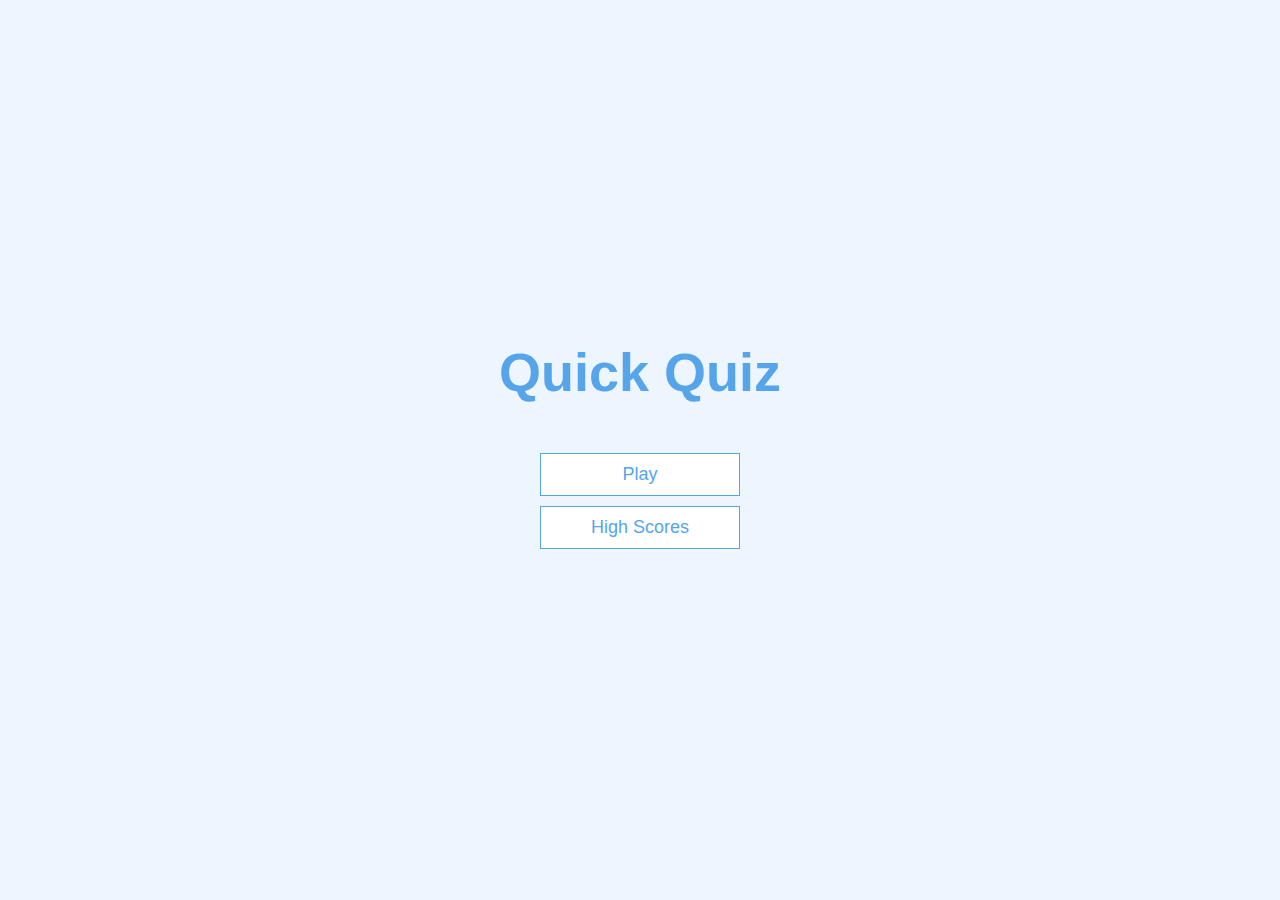
<file: index.html>
<!DOCTYPE html>
<html lang="en">
  <head>
    <meta charset="UTF-8" />
    <meta name="viewport" content="width=device-width, initial-scale=1.0" />
    <title>Quiz App</title>
    <link rel="stylesheet" href="app.css" />
  </head>
  <body>
    <div class="container">
      <div id="home" class="flex-center flex-column">
        <h1>Quick Quiz</h1>
        <a class="btn" href="/game.html">Play</a>
        <a class="btn" href="/highscores.html">High Scores</a>
      </div>
    </div>
  </body>
</html>
</file>
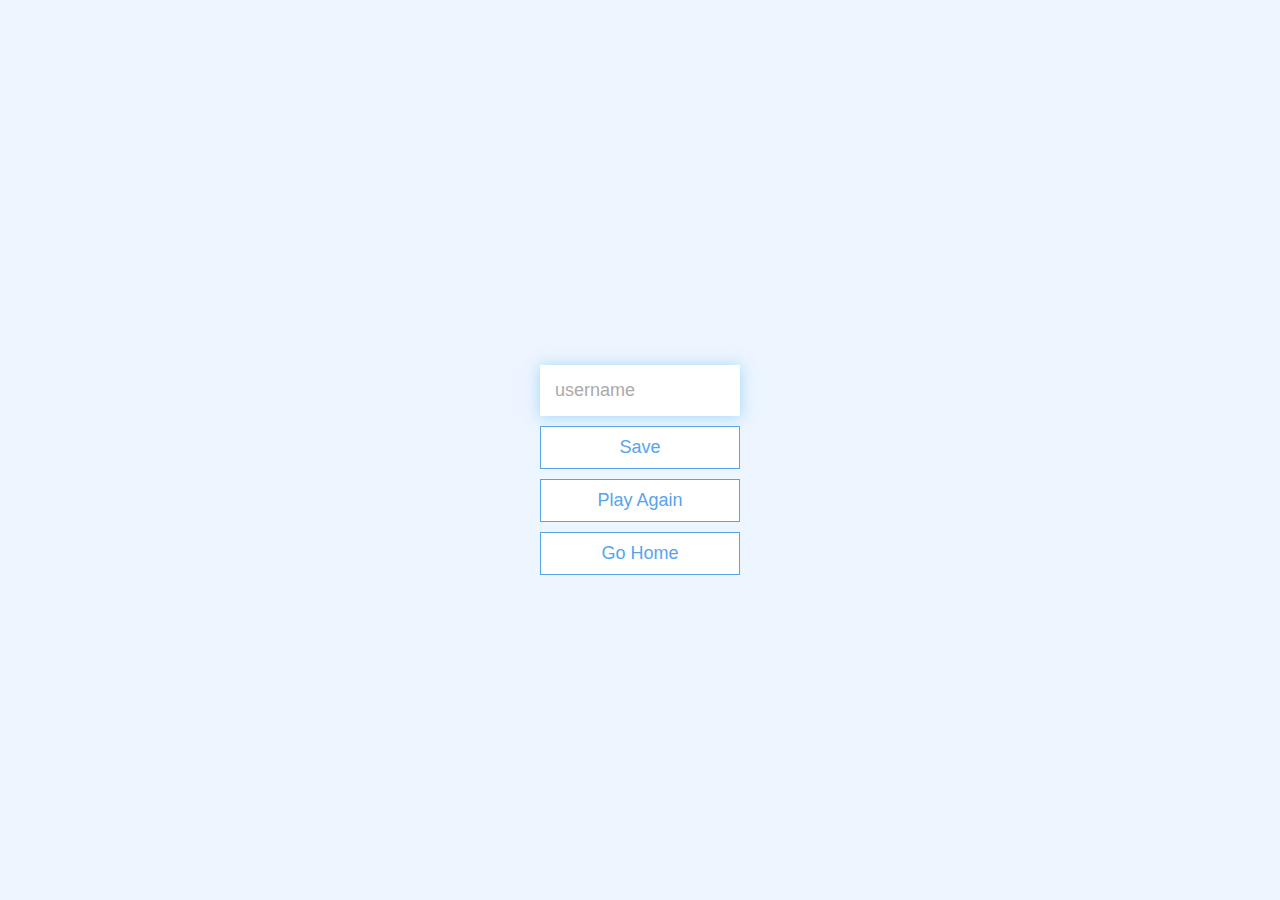
<file: end.html>
<!DOCTYPE html>
<html lang="en">
  <head>
    <meta charset="UTF-8" />
    <meta name="viewport" content="width=device-width, initial-scale=1.0" />
    <title>Congrats!</title>
    <link rel="stylesheet" href="app.css" />
  </head>
  <body>
    <div class="container">
      <div id="end" class="flex-center flex-column">
        <h1 id="finalScore"></h1>
        <form>
          <input
            type="text"
            name="username"
            id="username"
            placeholder="username"
          />
          <button
            type="submit"
            class="btn"
            id="saveScoreBtn"
            onclick="saveHighScore(event)"
            disabled
          >
            Save
          </button>
        </form>
        <a class="btn" href="/game.html">Play Again</a>
        <a class="btn" href="/">Go Home</a>
      </div>
    </div>

    <script src="end.js"></script>
  </body>
</html>
</file>
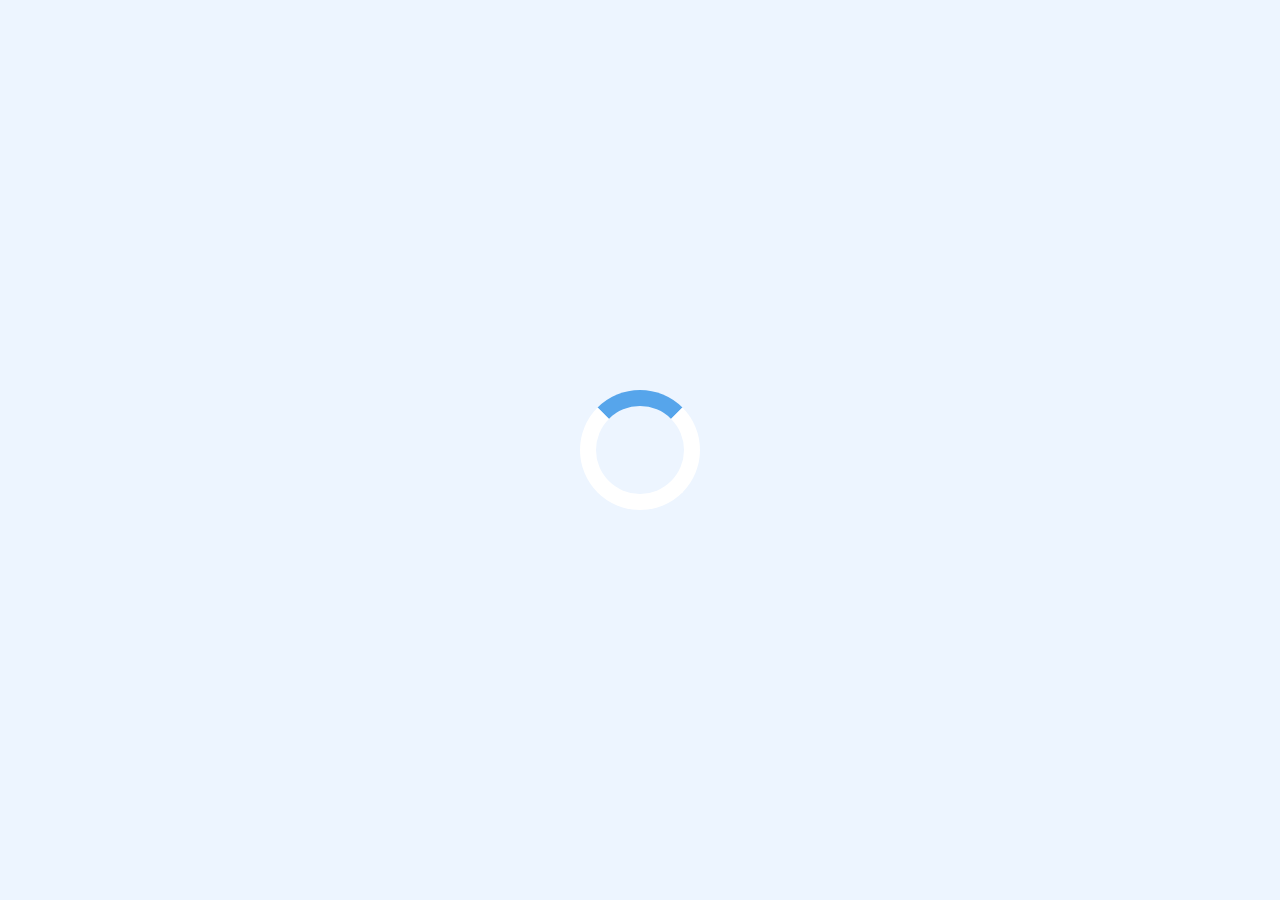
<file: game.html>
<!DOCTYPE html>
<html lang="en">
  <head>
    <meta charset="UTF-8" />
    <meta name="viewport" content="width=device-width, initial-scale=1.0" />
    <title>Quick Quiz - Play</title>
    <link rel="stylesheet" href="app.css" />
    <link rel="stylesheet" href="game.css" />
  </head>
  <body>
    <div class="container">
      <div id="loader"></div>
      <div id="game" class="justify-center flex-column hidden">
        <div id="hud">
          <div id="hud-item">
            <p id="progressText" class="hud-prefix">Question</p>
            <div id="progressBar">
              <div id="progressBarFull"></div>
            </div>
          </div>

          <div id="hud-item">
            <p class="hud-prefix">Score</p>
            <h1 class="hud-main-text" id="score">0</h1>
          </div>
        </div>
        <h2 id="question"></h2>
        <div class="choice-container">
          <p class="choice-prefix">A</p>
          <p class="choice-text" data-number="1"></p>
        </div>

        <div class="choice-container">
          <p class="choice-prefix">B</p>
          <p class="choice-text" data-number="2"></p>
        </div>

        <div class="choice-container">
          <p class="choice-prefix">C</p>
          <p class="choice-text" data-number="3"></p>
        </div>

        <div class="choice-container">
          <p class="choice-prefix">D</p>
          <p class="choice-text" data-number="4"></p>
        </div>
      </div>
    </div>
    <script src="game.js"></script>
  </body>
</html>
</file>
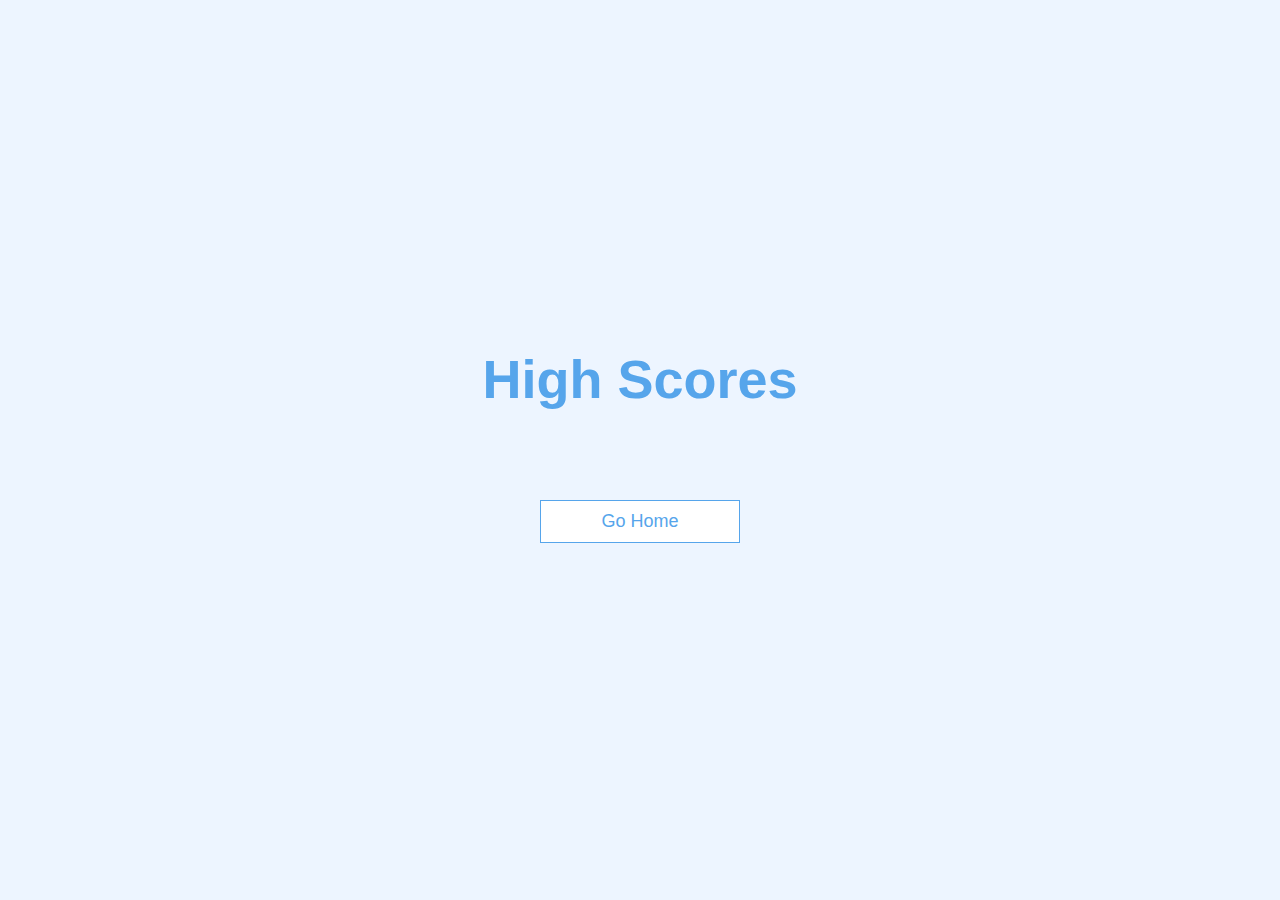
<file: highscores.html>
<!DOCTYPE html>
<html lang="en">
  <head>
    <meta charset="UTF-8" />
    <meta name="viewport" content="width=device-width, initial-scale=1.0" />
    <title>High Scores</title>
    <link rel="stylesheet" href="app.css" />
    <link rel="stylesheet" href="highscores.css" />
  </head>
  <body>
    <div class="container">
      <div id="highScores" class="flex-center flex-column">
        <h1 id="finalScore">High Scores</h1>
        <ul id="highScoresList"></ul>
        <a class="btn" href="/">Go Home</a>
      </div>
    </div>

    <script src="highscores.js"></script>
  </body>
</html>
</file>
<file: app.css>
:root {
  background-color: #edf5ff;
  font-size: 62.5%;
}

* {
  box-sizing: border-box;
  font-family: Arial, Helvetica, sans-serif;
  margin: 0;
  padding: 0;
  color: #333;
}

h1,
h2,
h3,
h4 {
  margin-bottom: 1rem;
}

h1{
  font-size: 5.4rem;
  color: #56a5eb;
  margin-bottom: 5rem;
}

h1 > span{
  font-size: 2.4rem;
  font-weight: 500;
}

h2{
  font-size: 4.2rem;
  margin-bottom: 4rem;
  font-weight: 700;
  font-weight: 700;


}

h3{
  font-size: 2.8rem;
  font-weight: 500;
}

.container{
  width: 100vw;
  height: 100vh;
  display: flex;
  justify-content: center;
  align-items: center;
  max-width: 80rem;
  margin: 0 auto;
  padding: 2rem;
}

.container > * {
  width: 100%;
}

.flex-column{
  display: flex;
  flex-direction: column;
}

.flex-center{
  justify-content: center;
  align-items: center;
}

.justify-center{
  justify-content: center;
}

.text-center{
  text-align: center;
}

.hidden{
  display: none;
}

/* BUTTONS */

.btn{
  font-size: 1.8rem;
  padding: 1rem 0;
  width: 20rem;
  text-align: center;
  border: 0.1rem solid #56a5eb;
  margin-bottom: 1rem;
  text-decoration: none;
  color:#56a5eb;
  background-color: white;
}

.btn:hover{
  cursor: pointer;
  box-shadow: 0 0.4rem 1.4rem 0 rgba(86,185,235,0.5);
  transform: translateY(-0.1rem);
  transition: transform 150ms;
}

.btn[disabled]:hover{
  cursor: not-allowed;
  box-shadow: none;
  transform: noneß;
}

/* FORMS */

form {
  width: 100%;
  display: flex;
  flex-direction: column;
  align-items: center;
}

input{
  margin-bottom: 1rem;
  width: 20rem;
  padding: 1.5rem;
  font-size: 1.8rem;
  border: none;
  box-shadow: 0 0.1rem 1.4rem 0 rgba(86, 185, 235, 0.5);
}

input::placeholder{
  color: #aaa;
  
}
</file>
<file: game.css>
.choice-container {
  display: flex;
  margin-bottom: 0.5rem;
  width: 100%;
  font-size: 1.8rem;
  border: 0.1rem solid rgb(86, 165, 235, 0.25);
  background-color: white;
}

.choice-container:hover {
  cursor: pointer;
  box-shadow: 0 0.4rem 1.4rem 0 rgba(86, 185, 235, 0.5);
  transform: translateY(-0.1rem);
  transition: transform 150ms;
}

.choice-prefix {
  padding: 1.5rem 2.5rem;
  background-color: #56a5eb;
  color: white;
}

.choice-text {
  padding: 1.5rem;
  width: 100%;
}

.correct {
  background-color: #28a745;
}

.incorrect {
  background-color: #dc3544;
}

/* HUD */

#hud {
  display: flex;
  justify-content: space-between;
}

.hud-prefix {
  text-align: center;
  font-family: 2rem;
  font-size: large;
}

.hud-mainn-text {
  text-align: center;
}

#progressBar {
  width: 20rem;
  height: 4rem;
  border: 0.3rem solid #56a5eb;
  margin-top: 1.5rem;
}

#progressBarFull {
  height: 3.4rem;
  background-color: #56a5eb;
  width: 0%;
}

/* LOADER */

#loader{
  border: 1.6rem solid white;
  border-radius: 50%;
  border-top: 1.6rem solid #56a5eb;
  width: 12rem;
  height: 12rem;
  animation: spin 2s linear infinite;
}

@keyframes spin {
  0% {
    transform: rotate(0deg);
  }
  100%{
    transform: rotate(360deg);
  }
}
</file>
<file: highscores.css>
#highScoresList {
  list-style: none;
  padding-left: 0;
  margin-bottom: 4rem;
}

.high-score {
  font-size: 2.8rem;
  margin-bottom: 0.5rem;
}

.high-score:hover {
  transform: scale(1.025);
}
</file>
